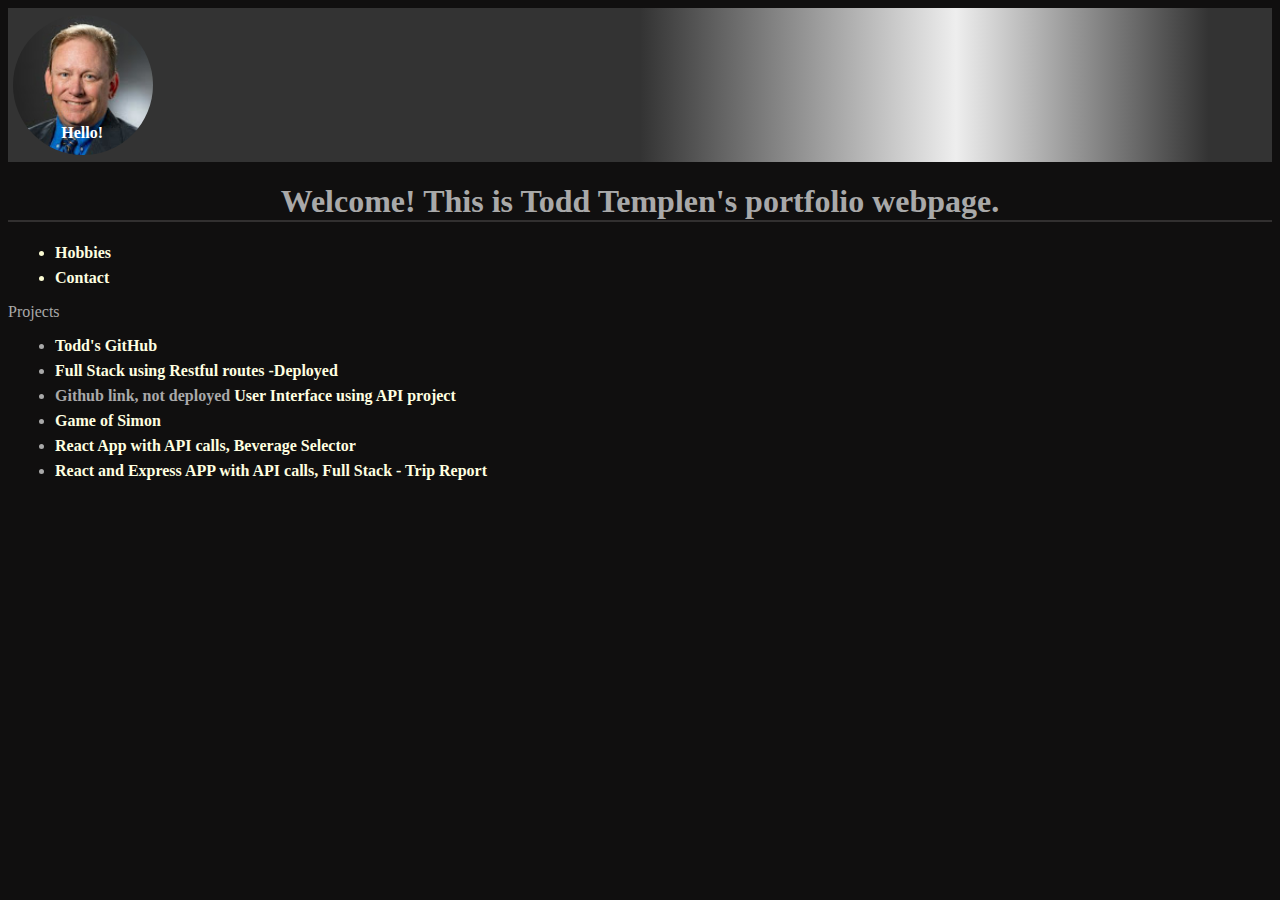
<file: index.html>
<!DOCTYPE html>
<html lang="en">
    <head>
        <title>Todd's Portfolilo</title>
        <meta charset="UTF-8">
        <meta name="viewport" content="width=device-width, initial-scale=1">
        <link href="css/style.css" rel="stylesheet">
        
    </head>
    <body>
    <div class = "container"></div>
   

<header>
    <div class="clip-circle">
    <div class="TT-POS">
        <img class= "fit-picture"
          src="images/Professional.jpg"
          alt= "Todd Templen"
      >
      <p id ="TT"> Hello! </p>
      </div>
    </div>
</header>  
<h1>Welcome! This is Todd Templen's portfolio webpage.</h1>
<nav>
    <ul>
        <li> <a href="hobbies/hobbies.html"  > Hobbies</a> </li>
        <li> <a href="mailto:trtemplen@gmail.com"  > Contact</a> </li>
    </ul>
   
</nav>
<main>
    <p>Projects</p>
    <ul>
        <li> <a href="https://github.com/ttemplen"  id = "Todd_GitHub" target="_blank" > Todd's GitHub</a> 
        </li>
        <li><a href="https://tt92729seiproject2.herokuapp.com/users" id = "Hero"  target="_blank"> Full Stack using Restful routes -Deployed</a> </li>
        <li>Github link, not deployed <a href="https://github.com/ttemplen/SEI_UI_DOM_project" id = "GOW"  target="_blank"> User Interface using API project</a> </li>
        <li> <a href="project/simon/index.html" id = "Simon" target="_blank" > Game of Simon</a> </li>
        <li> <a href="http://beverageselector.herokuapp.com/" id = "beverage"  target="_blank"> React App with API calls, Beverage Selector</a> </li>
        <li> <a href="https://travel-report-app-frontend.herokuapp.com/" id = "beverage"  target="_blank"> React and Express APP with API calls, Full Stack - Trip Report</a> </li>
    </ul>

</main>
<footer>

</footer>
    </body>
</html>
</file>
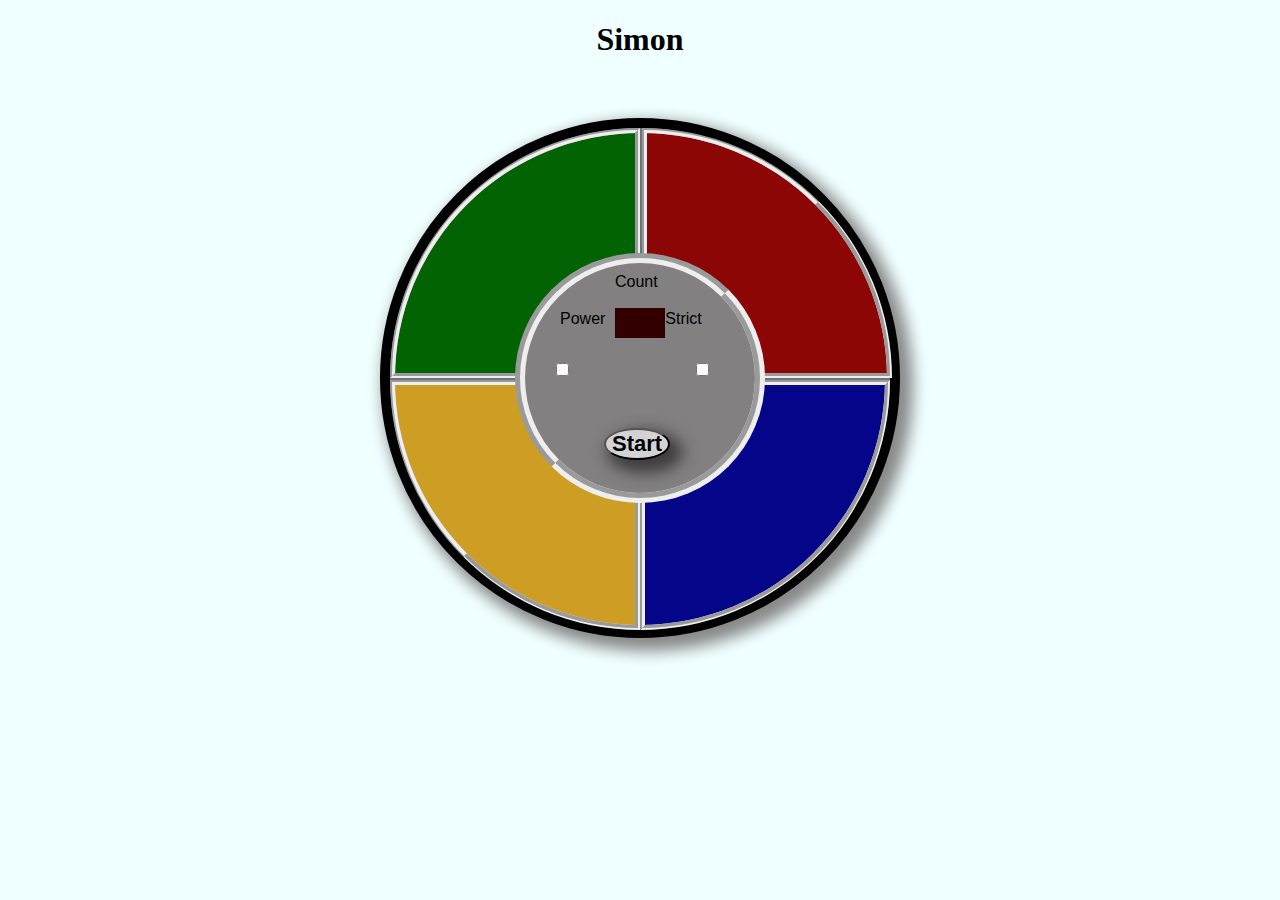
<file: project/simon/index.html>
<!DOCTYPE html>
<html lang="en">
    <head>
        <title>Game of Simon</title>
        <meta charset="UTF-8">
        <meta name="viewport" content="width=device-width, initial-scale=1">
        <link href="css/style.css" rel="stylesheet">

            <audio id="clip1">  
                <source src="https://s3.amazonaws.com/freecodecamp/simonSound1.mp3"></source>
            </audio> 
            <audio id="clip2">  
                <source src="https://s3.amazonaws.com/freecodecamp/simonSound2.mp3"></source>
            </audio> 
            <audio id="clip3">  
                <source src="https://s3.amazonaws.com/freecodecamp/simonSound3.mp3"></source>
            </audio> 
            <audio id="clip4">  
                <source src= "https://s3.amazonaws.com/freecodecamp/simonSound4.mp3"></source>
            </audio>  
    </head>
    <body>
    <h1>Simon</h1>

        <div id="outerCircle">
            <div id="topLeft"></div>
            <div id="topRight"></div>
            <div id="bottomLeft"></div>
            <div id="bottomRight"></div>
            <div id="innerCircle"></div>
                
            <div id="switches">
                <input type="checkbox" class="toggle" id="on">
                <button class="button" id="start">Start</button>
                <input type="checkbox" class="toggle" id="strict">
              </div>
                <div class="text1">
                    <span> Power</span><span>Strict</span>
                </div> 
                 <div id = "turn"></div>
                <div class = "text2"> 
                    Count
                </div>
            
        </div>
    

        <script src="script.js" ></script>
    </body>
</html>
</file>
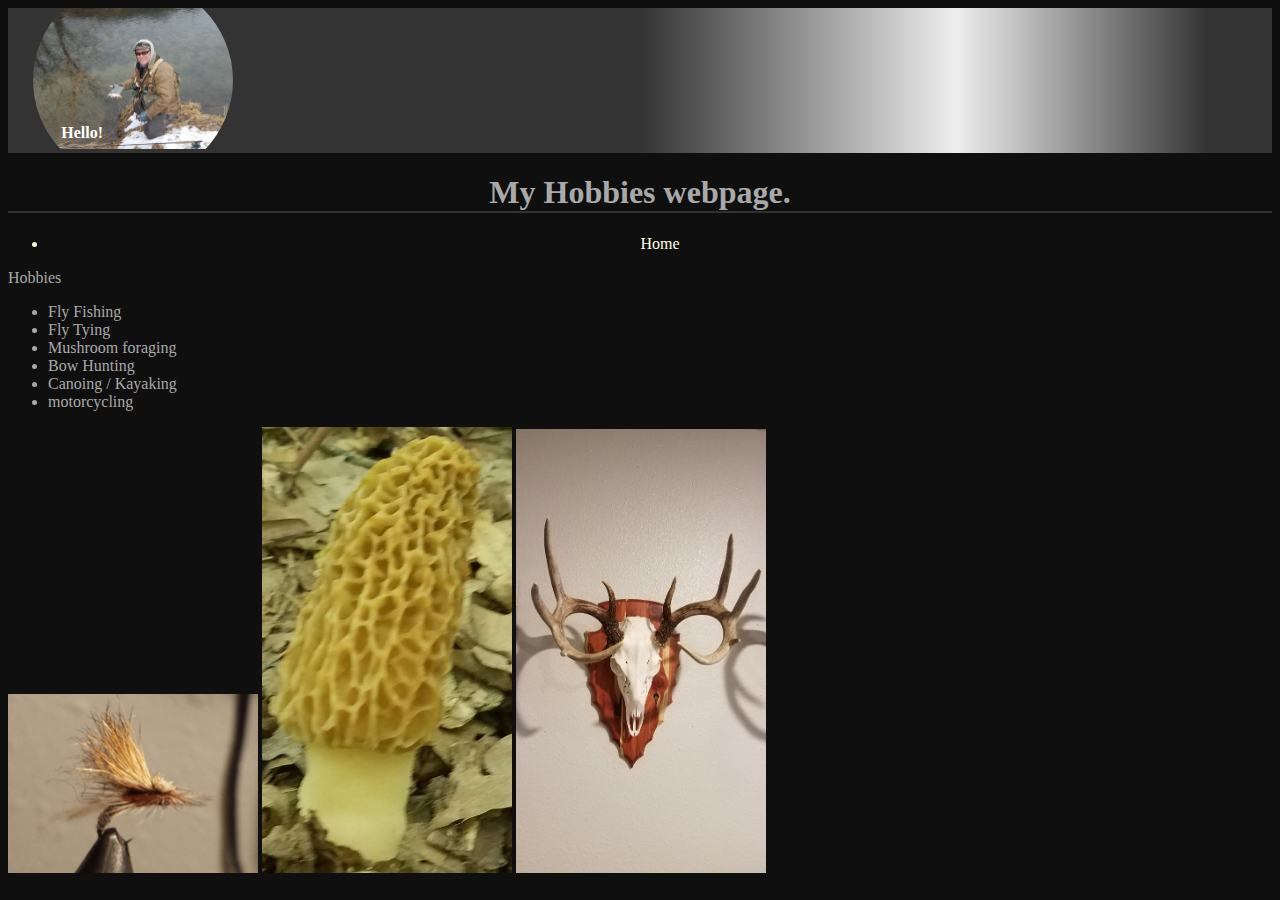
<file: hobbies/hobbies.html>
<!DOCTYPE html>
<html lang="en">
    <head>
        <title>Todd's Hobbies</title>
        <meta charset="UTF-8">
        <meta name="viewport" content="width=device-width, initial-scale=1">
        <link href="css/style.css" rel="stylesheet">
        
    </head>
    <body>
    <div class = "container"></div>
   

<header>
    <div class="clip-circle">
    <div class="TT-POS">
        <img class= "fit-picture"
          src="images/tt-Winter-trout.jpg"
          alt= "Todd Templen"
      >
      <p id ="TT"> Hello! </p>
      </div>
    </div>
</header>  
<h1>My Hobbies webpage.</h1>
<nav>
    <ul>
        <li> <a href="../index.html"  > Home</a> </li>
    </ul>
   
</nav>
<main>
    <p>Hobbies</p>
    <ul>
        <li>Fly Fishing</li>
        <li>Fly Tying</li>
        <li>Mushroom foraging</li>
        <li>Bow Hunting</li>
        <li>Canoing / Kayaking</li>
        <li>motorcycling</li>


    </ul>

</main>
<pics>
   
        <img class= "fit-picture"
          src="images/Fly.jpg"
          alt= "fly"
      >
      <img class= "fit-picture"
          src="images/morel.jpg"
          alt= "Morel Mushroom"
      >
      <img class= "fit-picture"
          src="images/buck_mount.jpg"
          alt= "Archery Deer"
      >
      

</pics>

<footer>

</footer>
    </body>
</html>
</file>
<file: css/style.css>
header { grid-area: title; }
nav { grid-area: navigation; }
aside { grid-area: sidebar; }
main { grid-area: posts; }
footer { grid-area: footer; }

.container{
    display: grid;
    grid-template-areas:
    "title title title"
    "navigation navigation navigation"
    "posts posts posts"
    "footer footer footer";

    }
.fit-picture{
    width: 150px;
}
#TT{
    color: white;
    font-weight: bold;
    position:absolute;
    top: 100px;
    right: 55px;
}

.TT-POS{
    position: relative;
}

.clip-circle{
    clip-path: circle(70px at center);
}

body{
    background-color: rgb(16, 15, 15);
    color: darkgrey;
}

header{
    display: flex;
    justify-content:left  ;
    margin-bottom: 3px;
    background: linear-gradient(to right, #333, #333 50%, #eee 75%, #333 95%);
}
h1{
    text-align: center;
    border-bottom: 2px solid rgb(50, 48, 48);
}
li{
    font-size:medium;
    font-weight: bold;
    margin: 7px;
    
    text-align: left;
}
nav{
    text-align: center;
    color: lightgoldenrodyellow;
}

a{
    text-decoration: none;
}

a:link{
    color: lightyellow;
}
a:visited{
    color: mistyrose;
}
a:hover{
    color: powderblue;
}





main{
    font-size: medium ;

}



@media (max-width: 550px) {
    .container {
        grid-template-areas: 
        "title"
        "navigation"
        "posts"
        "footer";
    }
    h1{
        font-size: large;
    }

    
}
</file>
<file: project/simon/css/style.css>
body {
    background-color: azure;
  }
  
h1{
  text-align: Center;
}
  
  #outerCircle {
    background: #6e737b;
    border-radius: 50%;
    height: 500px;
    width: 500px;
    position: relative;
    border-style: solid;
    border-width: 10px;
    margin: auto;
    margin-top: 60px;
    box-shadow: 8px 8px 15px 5px #888888;
  }
  
  #topLeft {
    position: absolute;
    height: 250px;
    width: 250px;
    border-radius: 250px 0 0 0;
    background: rgb(2, 99, 2);
    top: 50%;
    left: 50%;
    margin: -250px 2px 2px -250px;
    border-style: groove;
    border-width: 5px;
    box-sizing: border-box;
  
  }
  
  #topRight {
    position: absolute;
    height: 250px;
    width: 250px;
    border-radius: 0 250px 0 0;
    background: rgb(140, 6, 6);
    top: 50%;
    left: 50%;
    margin: -250px 2px 2px 2px;
    border-style: groove;
    border-width: 5px;
    box-sizing: border-box;
  }
  
  #bottomLeft {
    position: absolute;
    height: 250px;
    width: 250px;
    border-radius: 0 0 0 250px;
    background: rgb(206, 158, 36);
    top: 50%;
    left: 50%;
    margin: 2px -250px 2px -250px;
    border-style: groove;
    border-width: 5px;
    box-sizing: border-box;
  }
  
  #bottomRight {
    position: absolute;
    height: 250px;
    width: 250px;
    border-radius: 0 0 250px 0;
    background: rgb(5, 5, 138);
    top: 50%;
    left: 50%;
    margin: 2px 2px -250px 0px;
    border-style: groove;
    border-width: 5px;
    box-sizing: border-box;
  }
  
  #innerCircle {
    position: absolute;
    background: rgb(130, 128, 128);
    border-radius: 50%;
    height: 250px;
    width: 250px;
    border-style: groove;
    border-width: 10px;
    top: 50%;
    left: 50%;
    margin: -125px 2px 2px -125px;
    box-sizing: border-box;
   
  }
 
  button{
    border-radius: 25%;
    font-size: 35pt;
    font-weight: bold;
    box-shadow: 8px 8px 15px 5px #3e3c3c;
  }

    
  .button {
    position: absolute;
    top: 100px;
    left: 168px;
    border-radius: 50% !important;
    font-size: 22px;
    background-color: lightgray;
  }
  
  #switches {
    position: absolute;
    font-family: Verdana, Geneva, Tahoma, sans-serif;
    margin-left: 46px;
    margin-top: 200px;
  }
  
  .text2 {
    position: absolute;
    font-family: Verdana, Geneva, Tahoma, sans-serif;
    margin-left: 225px;
    margin-top: 145px;
    
  }
  
  .text1 {
    position: absolute;
    font-family: Verdana, Geneva, Tahoma, sans-serif;
    margin-left: 140px;
    margin-top: 182px;
  }
  .toggle {
    margin-left: 120px;
    margin-top: 35px;
  }
  
  span{
    padding: 30px;
  }
  
   
  #turn {
    position: absolute;
    background: #330000;
    color: red;
    font-family: courier;
    font-size: 20px;
    height: 30px;
    width: 50px;
    margin-left: 225px;
    margin-top: 180px;
    text-align: center;
    vertical-align: middle;
    line-height: 30px;
  }
  

  @media( max-width:565px  ){
    h1{
      text-align: left;
    }
    
    #outerCircle {
      background: #6e737b;
      border-radius: 50%;
      height: 400px;
      width: 400px;
      position: relative;
      border-style: solid;
      border-width: 10px;
      margin: auto;
      margin-top: 60px;
      box-shadow: 8px 8px 15px 5px #888888;
    }
    
    #topLeft {
      position: absolute;
      height: 200px;
      width: 200px;
      border-radius: 200px 0 0 0;
      background: rgb(2, 99, 2);
      top: 50%;
      left: 50%;
      margin: -200px 2px 2px -200px;
      border-style: groove;
      border-width: 5px;
      box-sizing: border-box;
    
    }
    
    #topRight {
      position: absolute;
      height: 200px;
      width: 200px;
      border-radius: 0 200px 0 0;
      background: rgb(140, 6, 6);
      top: 50%;
      left: 50%;
      margin: -200px 2px 2px 2px;
      border-style: groove;
      border-width: 5px;
      box-sizing: border-box;
    }
    
    #bottomLeft {
      position: absolute;
      height: 200px;
      width: 200px;
      border-radius: 0 0 0 200px;
      background: rgb(206, 158, 36);
      top: 50%;
      left: 50%;
      margin: 2px -200px 2px -200px;
      border-style: groove;
      border-width: 5px;
      box-sizing: border-box;
    }
    
    #bottomRight {
      position: absolute;
      height: 200px;
      width: 200px;
      border-radius: 0 0 200px 0;
      background: rgb(5, 5, 138);
      top: 50%;
      left: 50%;
      margin: 2px 2px -200px 0px;
      border-style: groove;
      border-width: 5px;
      box-sizing: border-box;
    }
    
    #innerCircle {
      position: absolute;
      background: rgb(130, 128, 128);
      border-radius: 50%;
      height: 180px;
      width: 180px;
      border-style: groove;
      border-width: 10px;
      top: 235px;
      left: 235px;
      margin: -125px 2px 2px -125px;
      box-sizing: border-box;
     
    }
    .button{
      position: absolute;
      top: 70px;
      left: 158px;
      border-radius: 50%;
      font-size: 22px;
      background-color: lightgray;
    }
    button{
      border-radius: 25%;
      font-size: 35pt;
      font-weight: bold;
      box-shadow: 8px 8px 15px 5px #3e3c3c;
    }
  
    .toggle {
      margin-left: 120px;
      margin-top: 35px;
    }
    
    
    #switches {
      position: absolute;
      font-family: Verdana, Geneva, Tahoma, sans-serif;
      margin-left: 3px;
      margin-top: 170px;
    }
    
    .text2 {
      position: absolute;
      font-family: Verdana, Geneva, Tahoma, sans-serif;
      margin-left: 175px;
      margin-top: 135px;
      
    }
    
    .text1 {
      position: absolute;
      font-family: Verdana, Geneva, Tahoma, sans-serif;
      margin-left: 95px;
      margin-top: 162px;
    }
    
    span{
      padding: 30px;
    }
    
     
    #turn {
      position: absolute;
      background: #330000;
      color: red;
      font-family: courier;
      font-size: 20px;
      height: 30px;
      width: 50px;
      margin-left: 175px;
      margin-top: 170px;
      text-align: center;
      vertical-align: middle;
      line-height: 30px;
    }
    


  }
</file>
<file: hobbies/css/style.css>
header { grid-area: title; }
nav { grid-area: navigation; }
aside { grid-area: sidebar; }
main { grid-area: posts; }
footer { grid-area: footer; }

.container{
    display: grid;
    grid-template-areas:
    "title title title"
    "navigation navigation navigation"
    "posts posts posts"
    "footer footer footer";

    }
    .fit-picture{
        width: 250px;
        text-align: center;
    }

#TT{
    color: white ;
    font-weight: bold;
    position:absolute;
    top: 100px;
    right: 155px;
}

.TT-POS{
    position: relative;
}

.clip-circle{
    clip-path: circle(100px at center);
}

body{
    background-color: rgb(16, 15, 15);
    color: darkgrey;
}

header{
    display: flex;
    justify-content:left  ;
    margin-bottom: 3px;
    background: linear-gradient(to right, #333, #333 50%, #eee 75%, #333 95%);
}
h1{
    text-align: center;
    border-bottom: 2px solid rgb(50, 48, 48);
}

nav{
    text-align: center;
    color: lightgoldenrodyellow;
}

a{
    text-decoration: none;
}

a:link{
    color: lightyellow;
}
a:visited{
    color: mistyrose;
}
a:hover{
    color: powderblue;
}

#GOW{
    font-size: small ;
}


main{
    font-size: medium ;
}



@media (max-width: 550px) {
    .container {
        grid-template-areas: 
        "title"
        "navigation"
        "posts"
        "footer";
    }
    h1{
        font-size: large;
    }
}
</file>
